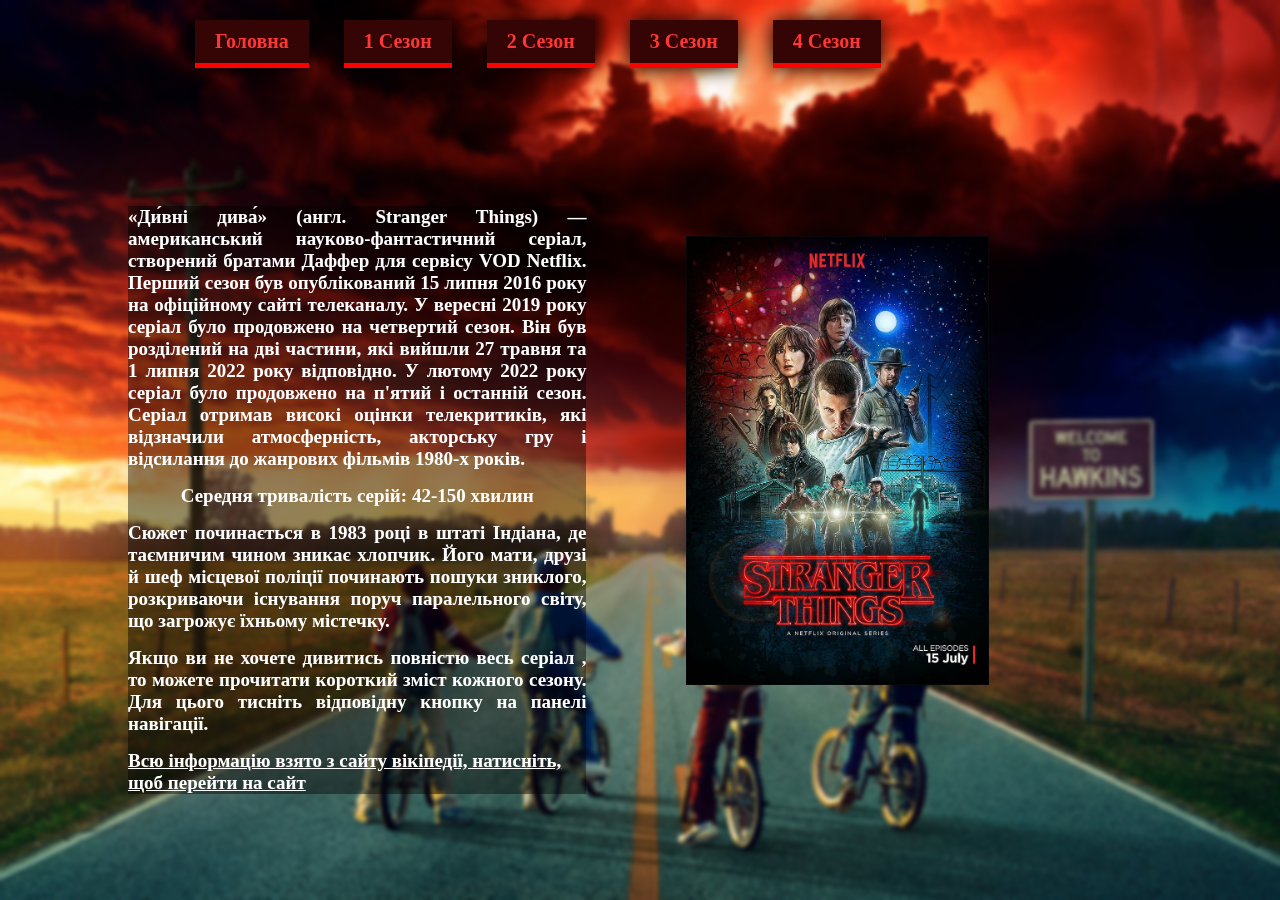
<file: index.html>
<!DOCTYPE html>
<html lang="en">
  <head>
    <meta charset="UTF-8" />
    <meta http-equiv="X-UA-Compatible" content="IE=edge" />
    <meta name="viewport" content="width=device-width, initial-scale=1.0" />
    <link rel="stylesheet" href="css/general.css" type="text/css" />
    <title>Stranger things</title>
  </head>
  <body>
    <header>
      <nav>
        <ul class="menu">
          <li><a href="index.html">Головна</a></li>
          <li><a href="1chapter.html">1 Сезон</a></li>
          <li><a href="2chapter.html">2 Сезон</a></li>
          <li><a href="3chapter.html">3 Сезон</a></li>
          <li><a href="4chapter.html">4 Сезон</a></li>
        </ul>
      </nav>
    </header>
    <div class="container">
      <div class="text-general">
        <p>
          «Ди́вні дива́» (англ. Stranger Things) — американський
          науково-фантастичний серіал, створений братами Даффер для сервісу VOD
          Netflix. Перший сезон був опублікований 15 липня 2016 року на
          офіційному сайті телеканалу. У вересні 2019 року серіал було
          продовжено на четвертий сезон. Він був розділений на дві частини, які
          вийшли 27 травня та 1 липня 2022 року відповідно. У лютому 2022 року
          серіал було продовжено на п'ятий і останній сезон. Серіал отримав
          високі оцінки телекритиків, які відзначили атмосферність, акторську
          гру і відсилання до жанрових фільмів 1980-х років.
        </p>
        <p>Середня тривалість серій: 42-150 хвилин</p>
        <p>
          Сюжет починається в 1983 році в штаті Індіана, де таємничим чином
          зникає хлопчик. Його мати, друзі й шеф місцевої поліції починають
          пошуки зниклого, розкриваючи існування поруч паралельного світу, що
          загрожує їхньому містечку.
        </p>
        <p>
          Якщо ви не хочете дивитись повністю весь серіал , то можете прочитати
          короткий зміст кожного сезону. Для цього тисніть відповідну кнопку на
          панелі навігації.
        </p>
        <a href="https://uk.wikipedia.org/wiki/Дивні_дива"
          >Всю інформацію взято з сайту вікіпедії, натисніть, щоб перейти на
          сайт</a
        >
      </div>
      <div class="poster-general">
        <img class="poster-1" src="images/img1.jpg" alt="poster" />
      </div>
    </div>
  </body>
</html>
</file>
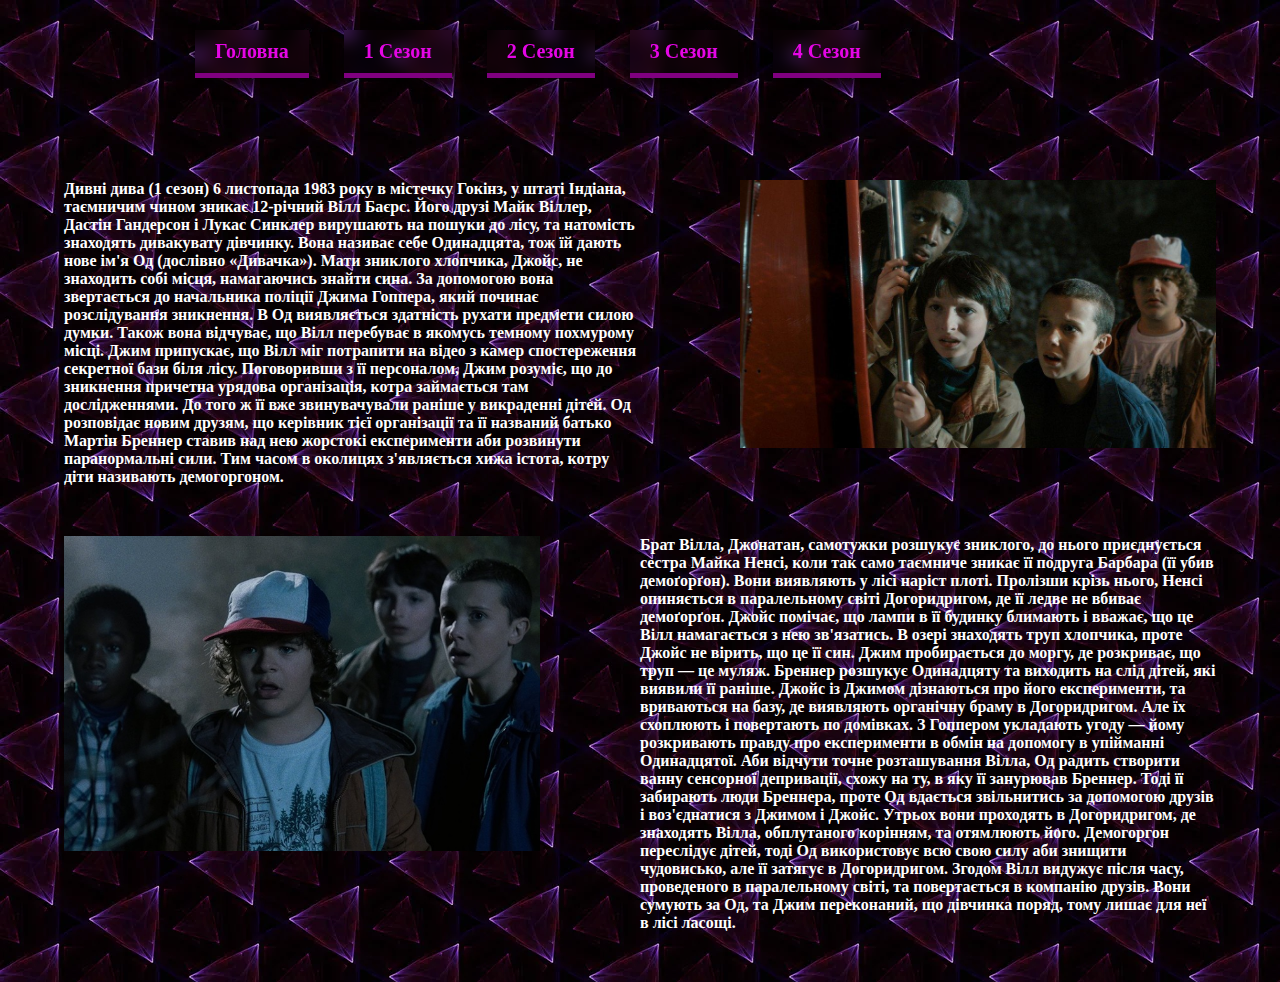
<file: 1chapter.html>
<!DOCTYPE html>
<html lang="en">
  <head>
    <meta charset="UTF-8" />
    <meta http-equiv="X-UA-Compatible" content="IE=edge" />
    <meta name="viewport" content="width=device-width, initial-scale=1.0" />
    <link rel="stylesheet" href="css/ch-1.css" type="text/css" />
    <title>Stranger things</title>
  </head>
  <body>
    <header>
      <nav>
        <ul class="menu">
          <li><a href="index.html">Головна</a></li>
          <li><a href="1chapter.html">1 Сезон</a></li>
          <li><a href="2chapter.html">2 Сезон</a></li>
          <li><a href="3chapter.html">3 Сезон</a></li>
          <li><a href="4chapter.html">4 Сезон</a></li>
        </ul>
      </nav>
    </header>
    <div class="container-1">
      <p>
        Дивні дива (1 сезон) 6 листопада 1983 року в містечку Гокінз, у штаті
        Індіана, таємничим чином зникає 12-річний Вілл Баєрс. Його друзі Майк
        Віллер, Дастін Гандерсон і Лукас Синклер вирушають на пошуки до лісу, та
        натомість знаходять дивакувату дівчинку. Вона називає себе Одинадцята,
        тож їй дають нове ім'я Од (дослівно «Дивачка»). Мати зниклого хлопчика,
        Джойс, не знаходить собі місця, намагаючись знайти сина. За допомогою
        вона звертається до начальника поліції Джима Гоппера, який починає
        розслідування зникнення. В Од виявляється здатність рухати предмети
        силою думки. Також вона відчуває, що Вілл перебуває в якомусь темному
        похмурому місці. Джим припускає, що Вілл міг потрапити на відео з камер
        спостереження секретної бази біля лісу. Поговоривши з її персоналом,
        Джим розуміє, що до зникнення причетна урядова організація, котра
        займається там дослідженнями. До того ж її вже звинувачували раніше у
        викраденні дітей. Од розповідає новим друзям, що керівник тієї
        організації та її названий батько Мартін Бреннер ставив над нею жорстокі
        експерименти аби розвинути паранормальні сили. Тим часом в околицях
        з'являється хижа істота, котру діти називають демогоргоном.
      </p>
      <div class="img-ch-1">
        <img src="images/img2.jpg" alt="" />
      </div>
    </div>
    <div class="container-2">
      <p>
        Брат Вілла, Джонатан, самотужки розшукує зниклого, до нього приєднується
        сестра Майка Ненсі, коли так само таємниче зникає її подруга Барбара (її
        убив демоґорґон). Вони виявляють у лісі наріст плоті. Пролізши крізь
        нього, Ненсі опиняється в паралельному світі Догоридригом, де її ледве
        не вбиває демоґорґон. Джойс помічає, що лампи в її будинку блимають і
        вважає, що це Вілл намагається з нею зв'язатись. В озері знаходять труп
        хлопчика, проте Джойс не вірить, що це її син. Джим пробирається до
        моргу, де розкриває, що труп — це муляж. Бреннер розшукує Одинадцяту та
        виходить на слід дітей, які виявили її раніше. Джойс із Джимом
        дізнаються про його експерименти, та вриваються на базу, де виявляють
        органічну браму в Догоридригом. Але їх схоплюють і повертають по
        домівках. З Гоппером укладають угоду — йому розкривають правду про
        експерименти в обмін на допомогу в упійманні Одинадцятої. Аби відчути
        точне розташування Вілла, Од радить створити ванну сенсорної депривації,
        схожу на ту, в яку її занурював Бреннер. Тоді її забирають люди
        Бреннера, проте Од вдається звільнитись за допомогою друзів і
        воз'єднатися з Джимом і Джойс. Утрьох вони проходять в Догоридригом, де
        знаходять Вілла, обплутаного корінням, та отямлюють його. Демогоргон
        переслідує дітей, тоді Од використовує всю свою силу аби знищити
        чудовисько, але її затягує в Догоридригом. Згодом Вілл видужує після
        часу, проведеного в паралельному світі, та повертається в компанію
        друзів. Вони сумують за Од, та Джим переконаний, що дівчинка поряд, тому
        лишає для неї в лісі ласощі.
      </p>
      <div class="img-ch-1">
        <img src="images/img3.jpg" alt="" />
      </div>
    </div>
  </body>
</html>
</file>
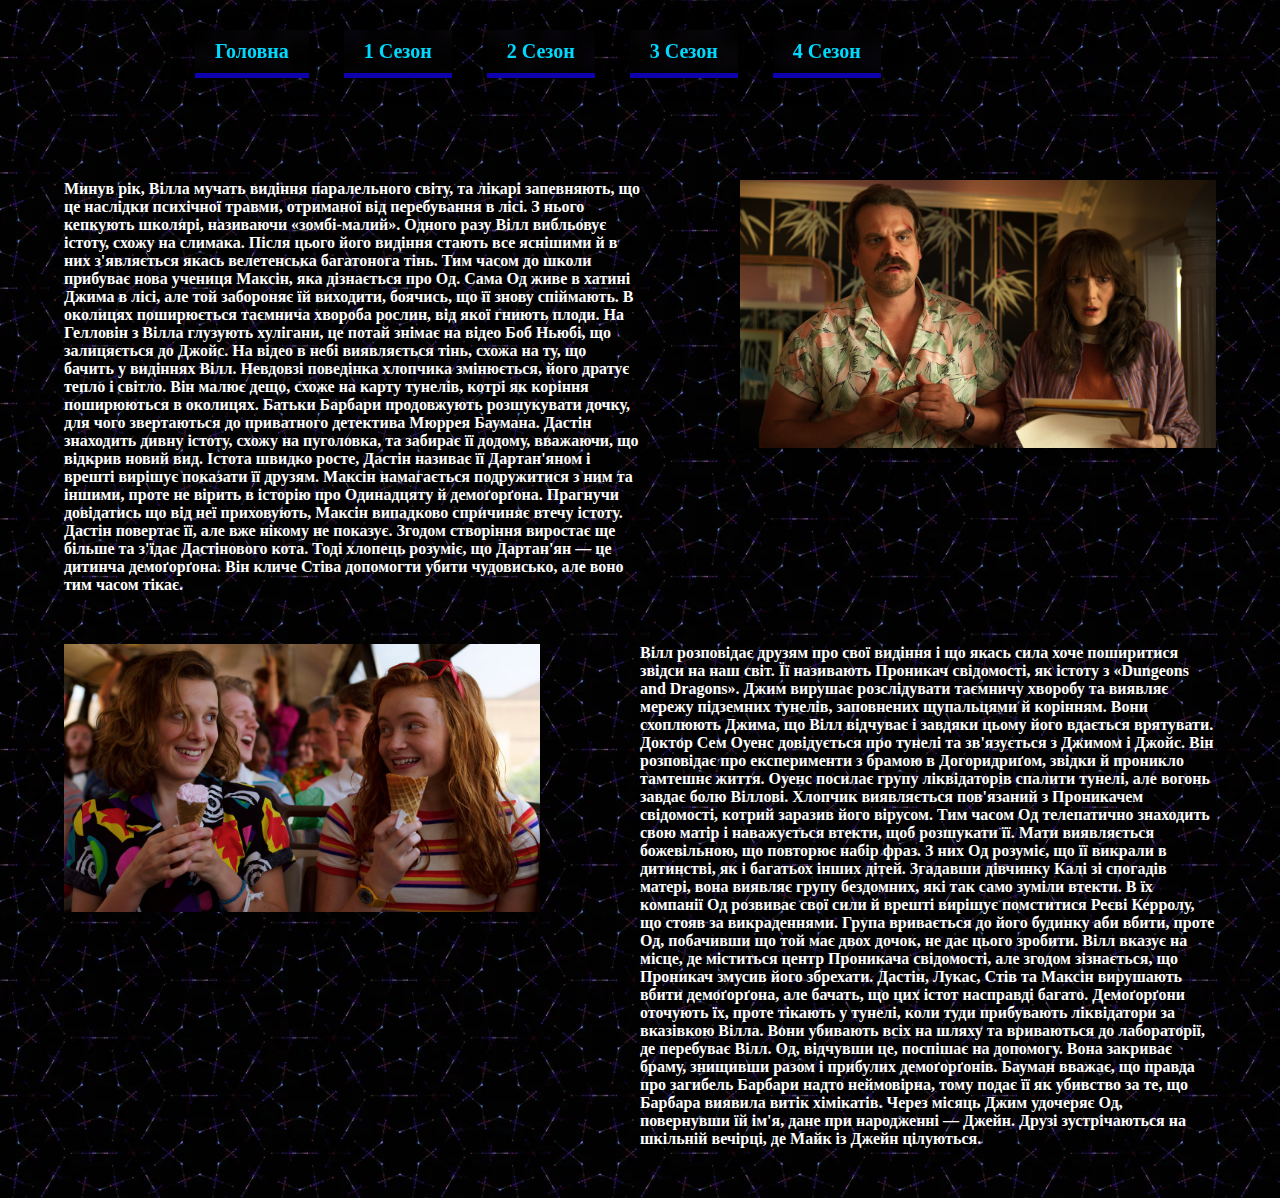
<file: 2chapter.html>
<!DOCTYPE html>
<html lang="en">
  <head>
    <meta charset="UTF-8" />
    <meta http-equiv="X-UA-Compatible" content="IE=edge" />
    <meta name="viewport" content="width=device-width, initial-scale=1.0" />
    <link rel="stylesheet" href="css/ch-2.css" type="text/css" />
    <title>Stranger things</title>
  </head>
  <body>
    <header>
      <nav>
        <ul class="menu">
          <li><a href="index.html">Головна</a></li>
          <li><a href="1chapter.html">1 Сезон</a></li>
          <li><a href="2chapter.html">2 Сезон</a></li>
          <li><a href="3chapter.html">3 Сезон</a></li>
          <li><a href="4chapter.html">4 Сезон</a></li>
        </ul>
      </nav>
    </header>
    <div class="container-1">
      <p>
        Минув рік, Вілла мучать видіння паралельного світу, та лікарі
        запевняють, що це наслідки психічної травми, отриманої від перебування в
        лісі. З нього кепкують школярі, називаючи «зомбі-малий». Одного разу
        Вілл вибльовує істоту, схожу на слимака. Після цього його видіння стають
        все яснішими й в них з'являється якась велетенська багатонога тінь. Тим
        часом до школи прибуває нова учениця Максін, яка дізнається про Од. Сама
        Од живе в хатині Джима в лісі, але той забороняє їй виходити, боячись,
        що її знову спіймають. В околицях поширюється таємнича хвороба рослин,
        від якої гниють плоди. На Гелловін з Вілла глузують хулігани, це потай
        знімає на відео Боб Ньюбі, що залицяється до Джойс. На відео в небі
        виявляється тінь, схожа на ту, що бачить у видіннях Вілл. Невдовзі
        поведінка хлопчика змінюється, його дратує тепло і світло. Він малює
        дещо, схоже на карту тунелів, котрі як коріння поширюються в околицях.
        Батьки Барбари продовжують розшукувати дочку, для чого звертаються до
        приватного детектива Мюррея Баумана. Дастін знаходить дивну істоту,
        схожу на пуголовка, та забирає її додому, вважаючи, що відкрив новий
        вид. Істота швидко росте, Дастін називає її Дартан'яном і врешті вирішує
        показати її друзям. Максін намагається подружитися з ним та іншими,
        проте не вірить в історію про Одинадцяту й демоґорґона. Прагнучи
        довідатись що від неї приховують, Максін випадково спричиняє втечу
        істоту. Дастін повертає її, але вже нікому не показує. Згодом створіння
        виростає ще більше та з'їдає Дастінового кота. Тоді хлопець розуміє, що
        Дартан'ян — це дитинча демоґорґона. Він кличе Стіва допомогти убити
        чудовисько, але воно тим часом тікає.
      </p>

      <div class="img-ch-1">
        <img src="images/img-5.jpg" alt="" />
      </div>
    </div>
    <div class="container-2">
      <p>
        Вілл розповідає друзям про свої видіння і що якась сила хоче поширитися
        звідси на наш світ. Її називають Проникач свідомості, як істоту з
        «Dungeons and Dragons». Джим вирушає розслідувати таємничу хворобу та
        виявляє мережу підземних тунелів, заповнених щупальцями й корінням. Вони
        схоплюють Джима, що Вілл відчуває і завдяки цьому його вдається
        врятувати. Доктор Сем Оуенс довідується про тунелі та зв'язується з
        Джимом і Джойс. Він розповідає про експерименти з брамою в Догоридриґом,
        звідки й проникло тамтешнє життя. Оуенс посилає групу ліквідаторів
        спалити тунелі, але вогонь завдає болю Віллові. Хлопчик виявляється
        пов'язаний з Проникачем свідомості, котрий заразив його вірусом. Тим
        часом Од телепатично знаходить свою матір і наважується втекти, щоб
        розшукати її. Мати виявляється божевільною, що повторює набір фраз. З
        них Од розуміє, що її викрали в дитинстві, як і багатьох інших дітей.
        Згадавши дівчинку Калі зі спогадів матері, вона виявляє групу бездомних,
        які так само зуміли втекти. В їх компанії Од розвиває свої сили й врешті
        вирішує помститися Реєві Керролу, що стояв за викраденнями. Група
        вривається до його будинку аби вбити, проте Од, побачивши що той має
        двох дочок, не дає цього зробити. Вілл вказує на місце, де міститься
        центр Проникача свідомості, але згодом зізнається, що Проникач змусив
        його збрехати. Дастін, Лукас, Стів та Максін вирушають вбити
        демоґорґона, але бачать, що цих істот насправді багато. Демоґорґони
        оточують їх, проте тікають у тунелі, коли туди прибувають ліквідатори за
        вказівкою Вілла. Вони убивають всіх на шляху та вриваються до
        лабораторії, де перебуває Вілл. Од, відчувши це, поспішає на допомогу.
        Вона закриває браму, знищивши разом і прибулих демоґорґонів. Бауман
        вважає, що правда про загибель Барбари надто неймовірна, тому подає її
        як убивство за те, що Барбара виявила витік хімікатів. Через місяць Джим
        удочеряє Од, повернувши їй ім'я, дане при народженні — Джейн. Друзі
        зустрічаються на шкільній вечірці, де Майк із Джейн цілуються.
      </p>
      <div class="img-ch-1">
        <img src="images/img-6.jpg" alt="" />
      </div>
    </div>
  </body>
</html>
</file>
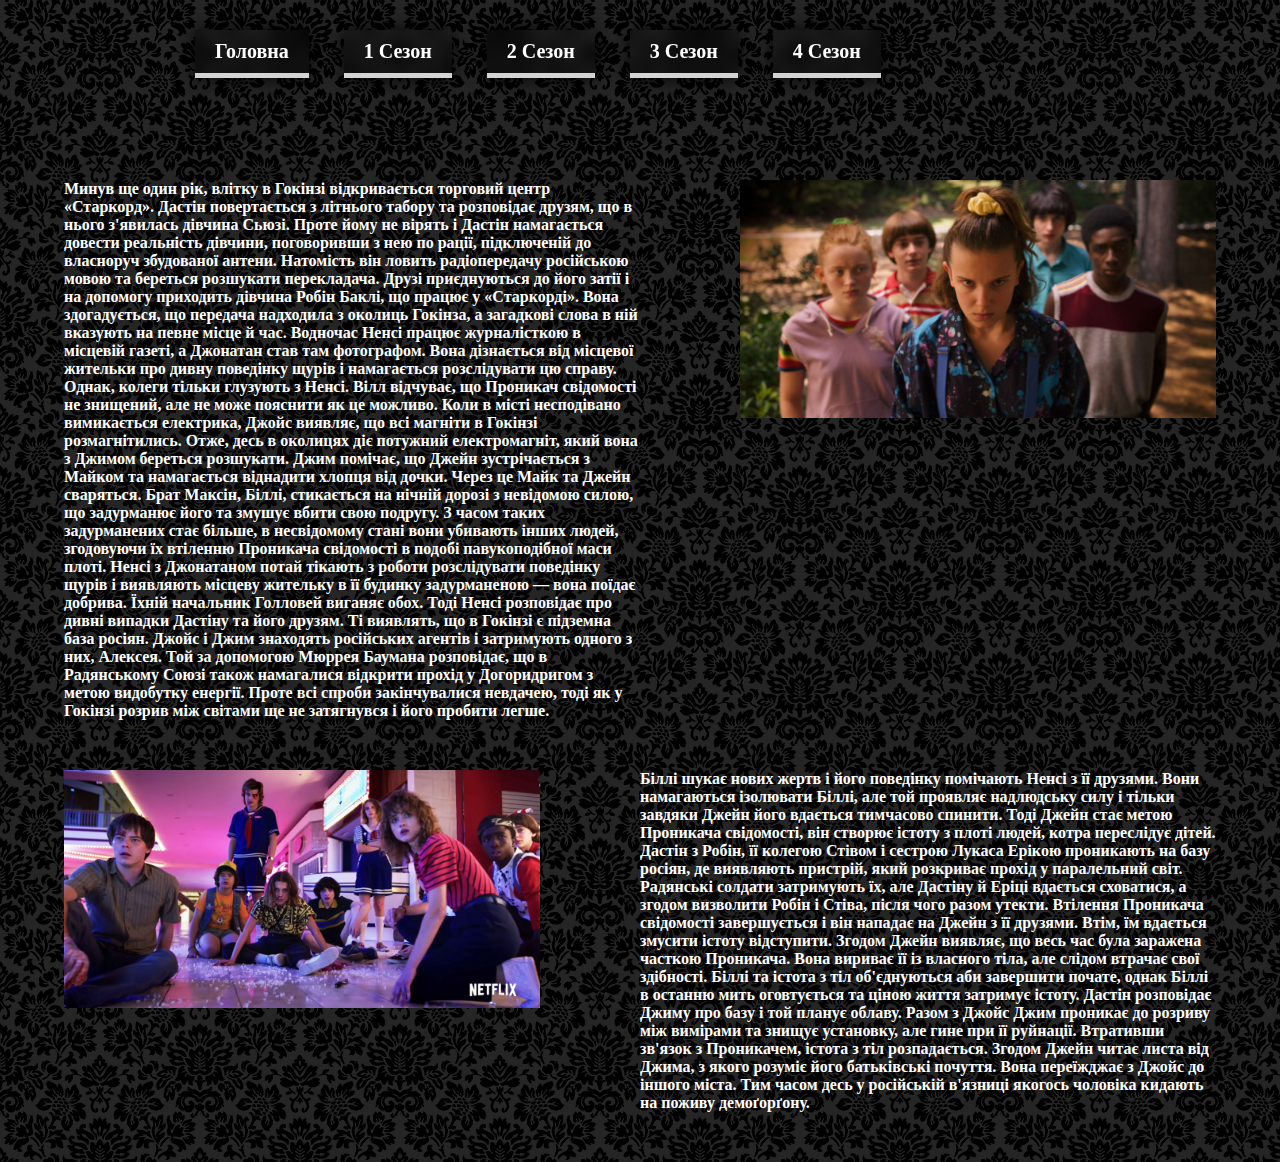
<file: 3chapter.html>
<!DOCTYPE html>
<html lang="en">
  <head>
    <meta charset="UTF-8" />
    <meta http-equiv="X-UA-Compatible" content="IE=edge" />
    <meta name="viewport" content="width=device-width, initial-scale=1.0" />
    <link rel="stylesheet" href="css/ch-3.css" type="text/css" />
    <title>Stranger things</title>
  </head>
  <body>
    <header>
      <nav>
        <ul class="menu">
          <li><a href="index.html">Головна</a></li>
          <li><a href="1chapter.html">1 Сезон</a></li>
          <li><a href="2chapter.html">2 Сезон</a></li>
          <li><a href="3chapter.html">3 Сезон</a></li>
          <li><a href="4chapter.html">4 Сезон</a></li>
        </ul>
      </nav>
    </header>
    <div class="container-1">
      <p>
        Минув ще один рік, влітку в Гокінзі відкривається торговий центр
        «Старкорд». Дастін повертається з літнього табору та розповідає друзям,
        що в нього з'явилась дівчина Сьюзі. Проте йому не вірять і Дастін
        намагається довести реальність дівчини, поговоривши з нею по рації,
        підключеній до власноруч збудованої антени. Натомість він ловить
        радіопередачу російською мовою та береться розшукати перекладача. Друзі
        приєднуються до його затії і на допомогу приходить дівчина Робін Баклі,
        що працює у «Старкорді». Вона здогадується, що передача надходила з
        околиць Гокінза, а загадкові слова в ній вказують на певне місце й час.
        Водночас Ненсі працює журналісткою в місцевій газеті, а Джонатан став
        там фотографом. Вона дізнається від місцевої жительки про дивну
        поведінку щурів і намагається розслідувати цю справу. Однак, колеги
        тільки глузують з Ненсі. Вілл відчуває, що Проникач свідомості не
        знищений, але не може пояснити як це можливо. Коли в місті несподівано
        вимикається електрика, Джойс виявляє, що всі магніти в Гокінзі
        розмагнітились. Отже, десь в околицях діє потужний електромагніт, який
        вона з Джимом береться розшукати. Джим помічає, що Джейн зустрічається з
        Майком та намагається віднадити хлопця від дочки. Через це Майк та Джейн
        сваряться. Брат Максін, Біллі, стикається на нічній дорозі з невідомою
        силою, що задурманює його та змушує вбити свою подругу. З часом таких
        задурманених стає більше, в несвідомому стані вони убивають інших людей,
        згодовуючи їх втіленню Проникача свідомості в подобі павукоподібної маси
        плоті. Ненсі з Джонатаном потай тікають з роботи розслідувати поведінку
        щурів і виявляють місцеву жительку в її будинку задурманеною — вона
        поїдає добрива. Їхній начальник Голловей виганяє обох. Тоді Ненсі
        розповідає про дивні випадки Дастіну та його друзям. Ті виявлять, що в
        Гокінзі є підземна база росіян. Джойс і Джим знаходять російських
        агентів і затримують одного з них, Алексея. Той за допомогою Мюррея
        Баумана розповідає, що в Радянському Союзі також намагалися відкрити
        прохід у Догоридригом з метою видобутку енергії. Проте всі спроби
        закінчувалися невдачею, тоді як у Гокінзі розрив між світами ще не
        затягнувся і його пробити легше.
      </p>

      <div class="img-ch-1">
        <img src="images/img-7.jpg" alt="" />
      </div>
    </div>
    <div class="container-2">
      <p>
        Біллі шукає нових жертв і його поведінку помічають Ненсі з її друзями.
        Вони намагаються ізолювати Біллі, але той проявляє надлюдську силу і
        тільки завдяки Джейн його вдається тимчасово спинити. Тоді Джейн стає
        метою Проникача свідомості, він створює істоту з плоті людей, котра
        переслідує дітей. Дастін з Робін, її колегою Стівом і сестрою Лукаса
        Ерікою проникають на базу росіян, де виявляють пристрій, який розкриває
        прохід у паралельний світ. Радянські солдати затримують їх, але Дастіну
        й Еріці вдається сховатися, а згодом визволити Робін і Стіва, після чого
        разом утекти. Втілення Проникача свідомості завершується і він нападає
        на Джейн з її друзями. Втім, їм вдається змусити істоту відступити.
        Згодом Джейн виявляє, що весь час була заражена часткою Проникача. Вона
        вириває її із власного тіла, але слідом втрачає свої здібності. Біллі та
        істота з тіл об'єднуються аби завершити почате, однак Біллі в останню
        мить оговтується та ціною життя затримує істоту. Дастін розповідає Джиму
        про базу і той планує облаву. Разом з Джойс Джим проникає до розриву між
        вимірами та знищує установку, але гине при її руйнації. Втративши
        зв'язок з Проникачем, істота з тіл розпадається. Згодом Джейн читає
        листа від Джима, з якого розуміє його батьківські почуття. Вона
        переїжджає з Джойс до іншого міста. Тим часом десь у російській в'язниці
        якогось чоловіка кидають на поживу демоґорґону.
      </p>
      <div class="img-ch-1">
        <img src="images/img-8.jpg" alt="" />
      </div>
    </div>
  </body>
</html>
</file>
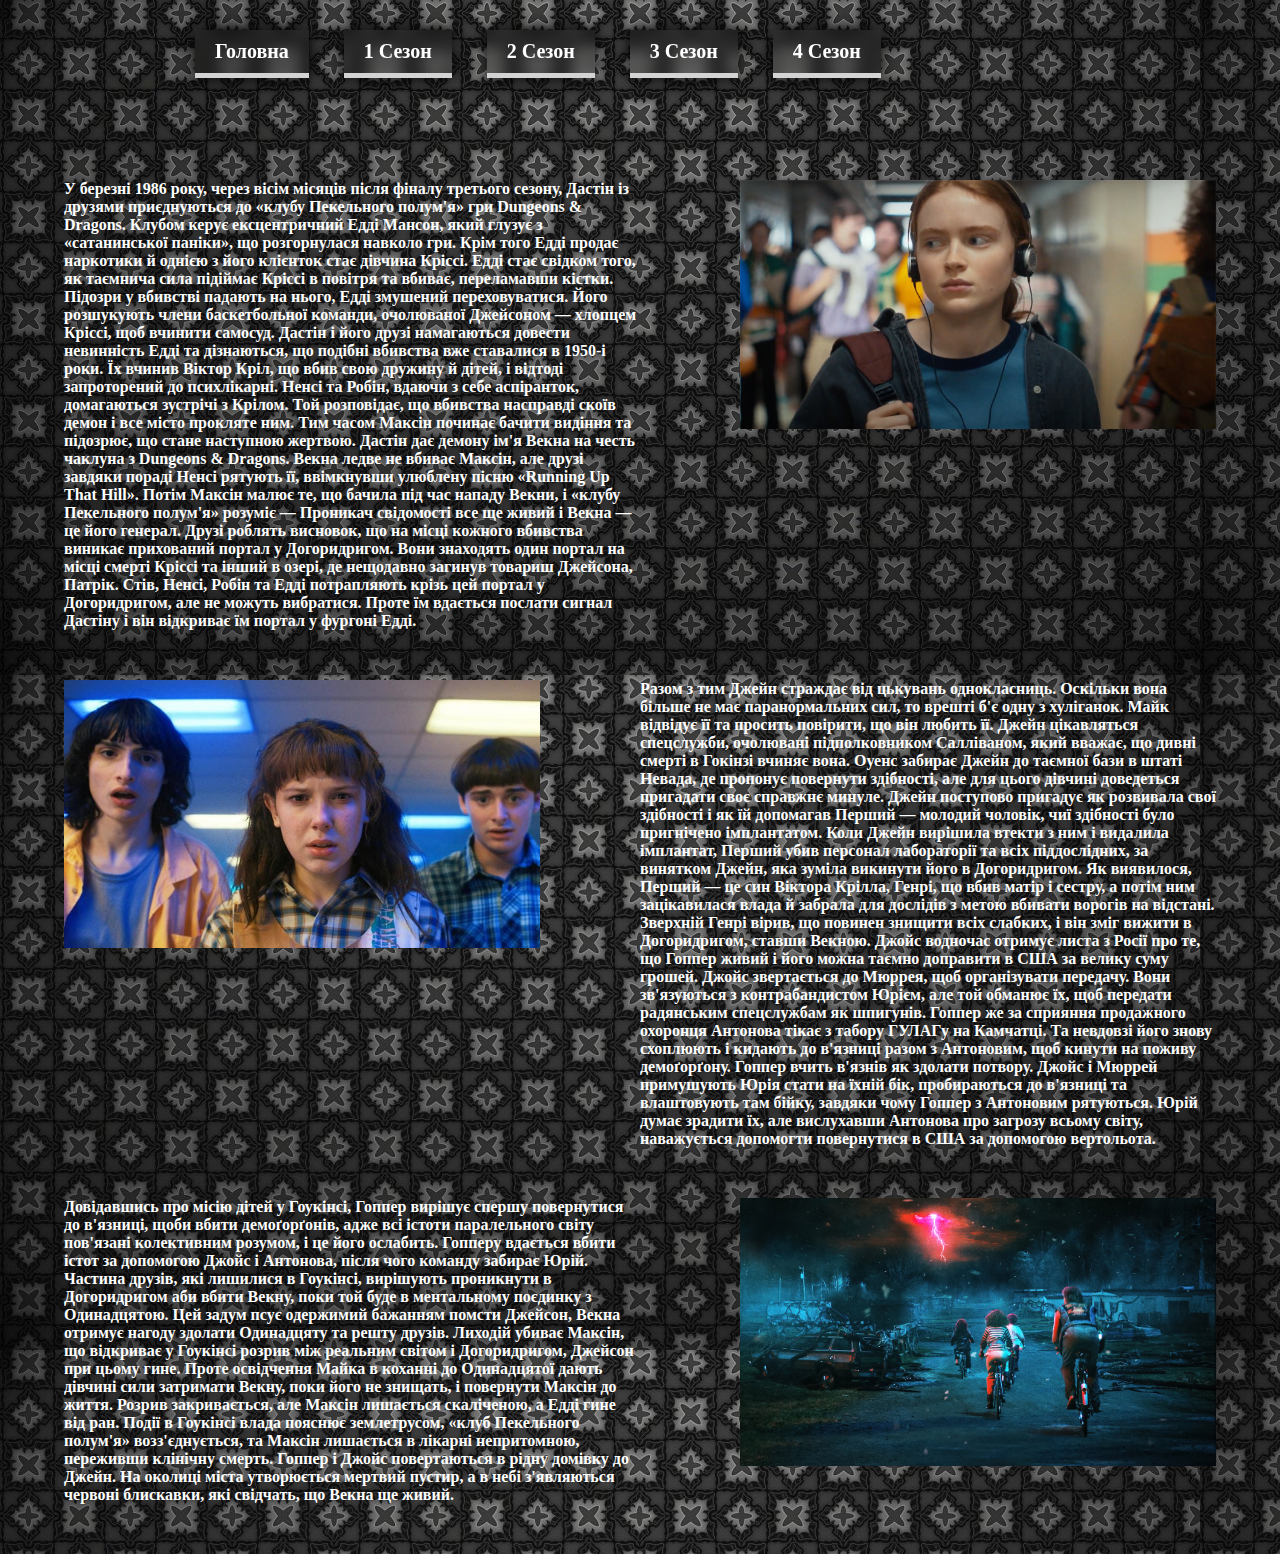
<file: 4chapter.html>
<!DOCTYPE html>
<html lang="en">
  <head>
    <meta charset="UTF-8" />
    <meta http-equiv="X-UA-Compatible" content="IE=edge" />
    <meta name="viewport" content="width=device-width, initial-scale=1.0" />
    <link rel="stylesheet" href="css/ch-4.css" type="text/css" />
    <title>Stranger things</title>
  </head>
  <body>
    <header>
      <nav>
        <ul class="menu">
          <li><a href="index.html">Головна</a></li>
          <li><a href="1chapter.html">1 Сезон</a></li>
          <li><a href="2chapter.html">2 Сезон</a></li>
          <li><a href="3chapter.html">3 Сезон</a></li>
          <li><a href="4chapter.html">4 Сезон</a></li>
        </ul>
      </nav>
    </header>
    <div class="container-1">
      <p>
        У березні 1986 року, через вісім місяців після фіналу третього сезону,
        Дастін із друзями приєднуються до «клубу Пекельного полум'я» гри
        Dungeons & Dragons. Клубом керує ексцентричний Едді Мансон, який глузує
        з «сатанинської паніки», що розгорнулася навколо гри. Крім того Едді
        продає наркотики й однією з його клієнток стає дівчина Кріссі. Едді стає
        свідком того, як таємнича сила підіймає Кріссі в повітря та вбиває,
        переламавши кістки. Підозри у вбивстві падають на нього, Едді змушений
        переховуватися. Його розшукують члени баскетбольної команди, очолюваної
        Джейсоном — хлопцем Кріссі, щоб вчинити самосуд. Дастін і його друзі
        намагаються довести невинність Едді та дізнаються, що подібні вбивства
        вже ставалися в 1950-і роки. Їх вчинив Віктор Кріл, що вбив свою дружину
        й дітей, і відтоді запроторений до психлікарні. Ненсі та Робін, вдаючи з
        себе аспіранток, домагаються зустрічі з Крілом. Той розповідає, що
        вбивства насправді скоїв демон і все місто прокляте ним. Тим часом
        Максін починає бачити видіння та підозрює, що стане наступною жертвою.
        Дастін дає демону ім'я Векна на честь чаклуна з Dungeons & Dragons.
        Векна ледве не вбиває Максін, але друзі завдяки пораді Ненсі рятують її,
        ввімкнувши улюблену пісню «Running Up That Hill». Потім Максін малює те,
        що бачила під час нападу Векни, і «клубу Пекельного полум'я» розуміє —
        Проникач свідомості все ще живий і Векна — це його генерал. Друзі
        роблять висновок, що на місці кожного вбивства виникає прихований портал
        у Догоридригом. Вони знаходять один портал на місці смерті Кріссі та
        інший в озері, де нещодавно загинув товариш Джейсона, Патрік. Стів,
        Ненсі, Робін та Едді потрапляють крізь цей портал у Догоридригом, але не
        можуть вибратися. Проте їм вдається послати сигнал Дастіну і він
        відкриває їм портал у фургоні Едді.
      </p>

      <div class="img-ch-1">
        <img src="images/img-9.jpg" alt="" />
      </div>
    </div>
    <div class="container-2">
      <p>
        Разом з тим Джейн страждає від цькувань однокласниць. Оскільки вона
        більше не має паранормальних сил, то врешті б'є одну з хуліганок. Майк
        відвідує її та просить повірити, що він любить її. Джейн цікавляться
        спецслужби, очолювані підполковником Салліваном, який вважає, що дивні
        смерті в Гокінзі вчиняє вона. Оуенс забирає Джейн до таємної бази в
        штаті Невада, де пропонує повернути здібності, але для цього дівчині
        доведеться пригадати своє справжнє минуле. Джейн поступово пригадує як
        розвивала свої здібності і як їй допомагав Перший — молодий чоловік, чиї
        здібності було пригнічено імплантатом. Коли Джейн вирішила втекти з ним
        і видалила імплантат, Перший убив персонал лабораторії та всіх
        піддослідних, за винятком Джейн, яка зуміла викинути його в
        Догоридригом. Як виявилося, Перший — це син Віктора Крілла, Генрі, що
        вбив матір і сестру, а потім ним зацікавилася влада й забрала для
        дослідів з метою вбивати ворогів на відстані. Зверхній Генрі вірив, що
        повинен знищити всіх слабких, і він зміг вижити в Догоридригом, ставши
        Векною. Джойс водночас отримує листа з Росії про те, що Гоппер живий і
        його можна таємно доправити в США за велику суму грошей. Джойс
        звертається до Мюррея, щоб організувати передачу. Вони зв'язуються з
        контрабандистом Юрієм, але той обманює їх, щоб передати радянським
        спецслужбам як шпигунів. Гоппер же за сприяння продажного охоронця
        Антонова тікає з табору ГУЛАГу на Камчатці. Та невдовзі його знову
        схоплюють і кидають до в'язниці разом з Антоновим, щоб кинути на поживу
        демоґорґону. Гоппер вчить в'язнів як здолати потвору. Джойс і Мюррей
        примушують Юрія стати на їхній бік, пробираються до в'язниці та
        влаштовують там бійку, завдяки чому Гоппер з Антоновим рятуються. Юрій
        думає зрадити їх, але вислухавши Антонова про загрозу всьому світу,
        наважується допомогти повернутися в США за допомогою вертольота.
      </p>
      <div class="img-ch-1">
        <img src="images/img-10.jpg" alt="" />
      </div>
    </div>
    <div class="container-1">
      <p>
        Довідавшись про місію дітей у Гоукінсі, Гоппер вирішує спершу
        повернутися до в'язниці, щоби вбити демоґорґонів, адже всі істоти
        паралельного світу пов'язані колективним розумом, і це його ослабить.
        Гопперу вдається вбити істот за допомогою Джойс і Антонова, після чого
        команду забирає Юрій. Частина друзів, які лишилися в Гоукінсі, вирішують
        проникнути в Догоридригом аби вбити Векну, поки той буде в ментальному
        поєдинку з Одинадцятою. Цей задум псує одержимий бажанням помсти
        Джейсон, Векна отримує нагоду здолати Одинадцяту та решту друзів.
        Лиходій убиває Максін, що відкриває у Гоукінсі розрив між реальним
        світом і Догоридригом, Джейсон при цьому гине. Проте освідчення Майка в
        коханні до Одинадцятої дають дівчині сили затримати Векну, поки його не
        знищать, і повернути Максін до життя. Розрив закривається, але Максін
        лишається скаліченою, а Едді гине від ран. Події в Гоукінсі влада
        пояснює землетрусом, «клуб Пекельного полум'я» возз'єднується, та Максін
        лишається в лікарні непритомною, переживши клінічну смерть. Гоппер і
        Джойс повертаються в рідну домівку до Джейн. На околиці міста
        утворюється мертвий пустир, а в небі з'являються червоні блискавки, які
        свідчать, що Векна ще живий.
      </p>

      <div class="img-ch-1">
        <img src="images/img-11.jpg" alt="" />
      </div>
    </div>
  </body>
</html>
</file>
<file: css/general.css>
/* ОБНУЛЕНИЕ */
@import "./reset.css";
body {
  font-family: "benguiat rus";
  font-weight: bold;
  background-image: url("../images/header.jpg");
  width: 100%;
  height: 100%;
  background-size: cover;
  display: block;
  backdrop-filter: blur(2px);
}
html,
body {
  height: 100%;
}
body {
  display: flex;
  flex-direction: column;
}

/* HEADER */

nav {
  margin: auto auto;
  padding-top: 20px;
  width: 950px;
  height: 100px;
  font-size: 20px;
}
.menu {
  list-style-type: none;
  margin: 0;
  padding: 0;
  width: 100%;
}
.menu a {
  text-decoration: none;
  color: rgb(252, 55, 55);
  display: inline-block;
  margin-left: 30px;
  padding: 10px 20px;
  background-color: rgb(53, 5, 5);
  box-shadow: 0 0 20px black;
  border-bottom: 5px solid red;
}
.menu li {
  display: inline;
}
.menu li :hover {
  opacity: 80%;
}
/* GENERAL */
.container {
  display: flex;
  flex-direction: row;
  justify-content: space-between;
  column-gap: 100px;
  width: 80%;
  margin: auto auto;
}
.text-general {
  display: flex;
  flex-direction: column;
  color: white;
  font-size: 19px;
  width: 70%;
  background-color: rgba(0, 0, 0, 0.42);
  align-items: center;
}
.text-general p {
  text-align: justify;
  margin-bottom: 15px;
}
.text-general a {
  color: white;
  text-decoration: underline;
}
.poster-1 {
  margin-top: 30px;
  width: 65%;
}

/* FOOTER */
footer {
  align-items: flex-end;
}
.footer-text {
  display: flex;
  justify-content: center;
  background-color: violet;
  color: #fff;
  font-size: 30px;
}
</file>
<file: css/ch-1.css>
@import "./reset.css";
body {
  font-family: "benguiat rus";
  font-weight: bold;
  background-image: url("../images/bg-1.jpg");
  width: 100%;
  height: 100%;
  background-size: initial;
  display: block;
}

/* HEADER */
nav {
  margin: 30px auto;
  width: 950px;
  height: 100px;
  font-size: 20px;
}
.menu {
  list-style-type: none;
  margin: 0;
  padding: 0;
  width: 100%;
}
.menu a {
  text-decoration: none;
  color: rgb(229, 6, 229);
  display: inline-block;
  margin-left: 30px;
  padding: 10px 20px;
  background-color: none;
  backdrop-filter: blur(8px);
  box-shadow: 0 0 20px black;
  border-bottom: 5px solid purple;
}
.menu li {
  display: inline;
}
.menu li :hover {
  opacity: 80%;
}

/* CHAPTER-1 */

.container-1 {
  display: flex;
  flex-direction: row;
  width: 90%;
  justify-content: space-between;
  column-gap: 100px;
  margin: 50px auto;
}
.container-1 p {
  color: white;
  max-width: 50%;
}
.container-1 img {
  max-width: 100%;
}
.container-2 {
  display: flex;
  flex-direction: row-reverse;
  width: 90%;
  justify-content: space-between;
  column-gap: 100px;
  margin: 50px auto;
}
.container-2 p {
  color: white;
  max-width: 50%;
}
.container-2 img {
  max-width: 100%;
}
</file>
<file: css/ch-2.css>
@import "./reset.css";
body {
  font-family: "benguiat rus";
  font-weight: bold;
  background-image: url("../images/bg-2.jpg");
  width: 100%;
  height: 100%;
  background-size: initial;
  display: block;
}

/* HEADER */
nav {
  margin: 30px auto;
  width: 950px;
  height: 100px;
  font-size: 20px;
}
.menu {
  list-style-type: none;
  margin: 0;
  padding: 0;
  width: 100%;
}
.menu a {
  text-decoration: none;
  color: rgb(0, 217, 255);
  display: inline-block;
  margin-left: 30px;
  padding: 10px 20px;
  background-color: none;
  backdrop-filter: blur(8px);
  box-shadow: 0 0 20px black;
  border-bottom: 5px solid rgb(13, 2, 174);
}
.menu li {
  display: inline;
}
.menu li :hover {
  opacity: 80%;
}

/* CHAPTER-1 */

.container-1 {
  display: flex;
  flex-direction: row;
  width: 90%;
  justify-content: space-between;
  column-gap: 100px;
  margin: 50px auto;
}
.container-1 p {
  color: white;
  max-width: 50%;
}
.container-1 img {
  max-width: 100%;
}
.container-2 {
  display: flex;
  flex-direction: row-reverse;
  width: 90%;
  justify-content: space-between;
  column-gap: 100px;
  margin: 50px auto;
}
.container-2 p {
  color: white;
  max-width: 50%;
}
.container-2 img {
  max-width: 100%;
}
</file>
<file: css/ch-3.css>
@import "./reset.css";
body {
  font-family: "benguiat rus";
  font-weight: bold;
  background-image: url("../images/bg-1.jpg");
  width: 100%;
  height: 100%;
  background-size: initial;
  display: block;
}

/* HEADER */
nav {
  margin: 30px auto;
  width: 950px;
  height: 100px;
  font-size: 20px;
}
.menu {
  list-style-type: none;
  margin: 0;
  padding: 0;
  width: 100%;
}
.menu a {
  text-decoration: none;
  color: rgb(229, 6, 229);
  display: inline-block;
  margin-left: 30px;
  padding: 10px 20px;
  background-color: none;
  backdrop-filter: blur(8px);
  box-shadow: 0 0 20px black;
  border-bottom: 5px solid purple;
}
.menu li {
  display: inline;
}
.menu li :hover {
  opacity: 80%;
}

/* CHAPTER-1 */

.container-1 {
  display: flex;
  flex-direction: row;
  width: 90%;
  justify-content: space-between;
  column-gap: 100px;
  margin: 50px auto;
}
.container-1 p {
  color: white;
  max-width: 50%;
}
.container-1 img {
  max-width: 100%;
}
.container-2 {
  display: flex;
  flex-direction: row-reverse;
  width: 90%;
  justify-content: space-between;
  column-gap: 100px;
  margin: 50px auto;
}
.container-2 p {
  color: white;
  max-width: 50%;
}
.container-2 img {
  max-width: 100%;
}
@import "./reset.css";
body {
  font-family: "benguiat rus";
  font-weight: bold;
  background-image: url("../images/bg-3.png");
  width: 100%;
  height: 100%;
  background-size: initial;
  display: block;
}

/* HEADER */
nav {
  margin: 30px auto;
  width: 950px;
  height: 100px;
  font-size: 20px;
}
.menu {
  list-style-type: none;
  margin: 0;
  padding: 0;
  width: 100%;
}
.menu a {
  text-decoration: none;
  color: white;
  display: inline-block;
  margin-left: 30px;
  padding: 10px 20px;
  background-color: none;
  backdrop-filter: blur(8px);
  box-shadow: 0 0 20px black;
  border-bottom: 5px solid lightgrey;
}
.menu li {
  display: inline;
}
.menu li :hover {
  opacity: 80%;
}

/* CHAPTER-1 */

.container-1 {
  display: flex;
  flex-direction: row;
  width: 90%;
  justify-content: space-between;
  column-gap: 100px;
  margin: 50px auto;
}
.container-1 p {
  color: white;
  max-width: 50%;
}
.container-1 img {
  max-width: 100%;
}
.container-2 {
  display: flex;
  flex-direction: row-reverse;
  width: 90%;
  justify-content: space-between;
  column-gap: 100px;
  margin: 50px auto;
}
.container-2 p {
  color: white;
  max-width: 50%;
}
.container-2 img {
  max-width: 100%;
}
</file>
<file: css/ch-4.css>
@import "./reset.css";
body {
  font-family: "benguiat rus";
  font-weight: bold;
  background-image: url("../images/bg-4.jpg");
  width: 100%;
  height: 100%;
  background-size: initial;
  display: block;
}

/* HEADER */
nav {
  margin: 30px auto;
  width: 950px;
  height: 100px;
  font-size: 20px;
}
.menu {
  list-style-type: none;
  margin: 0;
  padding: 0;
  width: 100%;
}
.menu a {
  text-decoration: none;
  color: white;
  display: inline-block;
  margin-left: 30px;
  padding: 10px 20px;
  background-color: none;
  backdrop-filter: blur(8px);
  box-shadow: 0 0 20px black;
  border-bottom: 5px solid lightgrey;
}
.menu li {
  display: inline;
}
.menu li :hover {
  opacity: 80%;
}

/* CHAPTER-1 */

.container-1 {
  display: flex;
  flex-direction: row;
  width: 90%;
  justify-content: space-between;
  column-gap: 100px;
  margin: 50px auto;
}
.container-1 p {
  color: white;
  max-width: 50%;
}
.container-1 img {
  max-width: 100%;
}
.container-2 {
  display: flex;
  flex-direction: row-reverse;
  width: 90%;
  justify-content: space-between;
  column-gap: 100px;
  margin: 50px auto;
}
.container-2 p {
  color: white;
  max-width: 50%;
}
.container-2 img {
  max-width: 100%;
}
</file>
